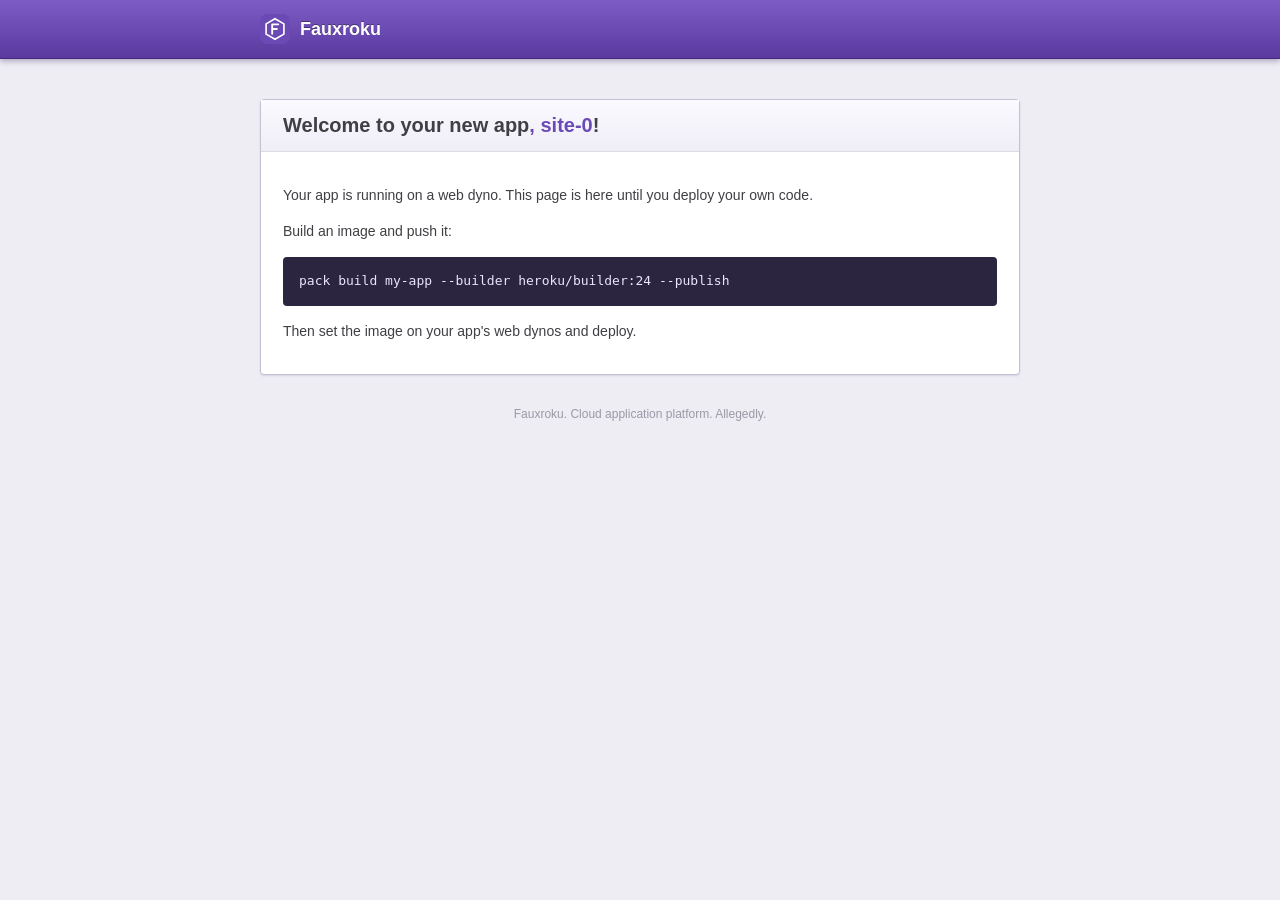
<file: examples/rocketsled/applications/fauxroku-welcome/index.html>
<!doctype html>
<html lang="en">
<head>
<meta charset="utf-8">
<meta name="viewport" content="width=device-width, initial-scale=1">
<title>Fauxroku | Welcome to your new app!</title>
<link rel="icon" href="logo.svg">
<style>
  body { margin: 0; background: #eeedf3; color: #3f3f44; font: 14px/1.6 "Lucida Grande", "Lucida Sans Unicode", Helvetica, Arial, sans-serif; }
  header { background: linear-gradient(#7d5cc6, #5a3a9e); border-bottom: 1px solid #44297f; box-shadow: 0 2px 6px rgba(40, 20, 80, .35); }
  header div { max-width: 760px; margin: 0 auto; padding: 14px 20px; display: flex; align-items: center; gap: 10px; color: #fff; font-weight: bold; font-size: 18px; text-shadow: 0 -1px 0 rgba(0, 0, 0, .35); }
  header img { width: 30px; height: 30px; }
  main { max-width: 760px; margin: 40px auto; padding: 0 20px; }
  .card { background: #fff; border: 1px solid #c4c1d6; border-radius: 4px; box-shadow: 0 1px 2px rgba(40, 20, 80, .12); }
  .card h1 { margin: 0; padding: 14px 22px; font: bold 20px "Helvetica Neue", Helvetica, Arial, sans-serif; background: linear-gradient(#fbfaff, #efedf6); border-bottom: 1px solid #dcdae6; }
  .card section { padding: 18px 22px; }
  code, pre { font-family: Monaco, Menlo, Consolas, monospace; font-size: 13px; }
  pre { background: #2b2540; color: #e9e4ff; padding: 14px 16px; border-radius: 4px; overflow-x: auto; }
  .app { color: #6c4ab6; }
  footer { text-align: center; color: #9a99a6; font-size: 12px; margin: 30px 0; }
</style>
</head>
<body>
<header><div><img src="logo.svg" alt=""> Fauxroku</div></header>
<main>
  <div class="card">
    <h1>Welcome to your new app<span class="app" id="app"></span>!</h1>
    <section>
      <p>Your app is running on a web dyno. This page is here until you deploy your own code.</p>
      <p>Build an image and push it:</p>
      <pre>pack build my-app --builder heroku/builder:24 --publish</pre>
      <p>Then set the image on your app's web dynos and deploy.</p>
    </section>
  </div>
  <footer>Fauxroku. Cloud application platform. Allegedly.</footer>
</main>
<script>
  var name = location.hostname.split(".")[0];
  if (name) document.getElementById("app").textContent = ", " + name;
</script>
</body>
</html>
</file>
